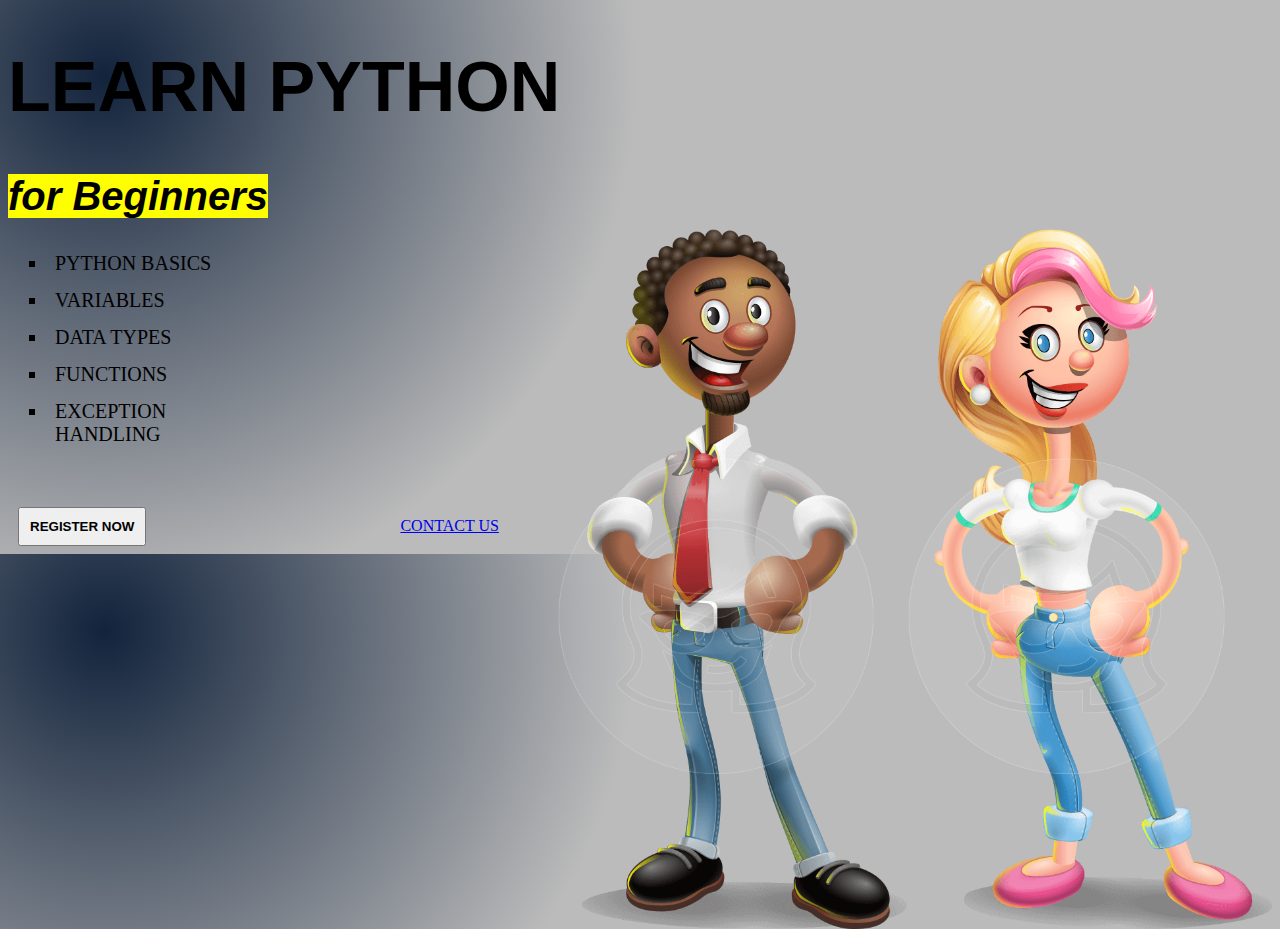
<file: index.html>
<!DOCTYPE html>
<html>
<head>
	<meta name="viewport" content="width=device-width, initial-scale=1.0">
    <title>Home</title>
	<link rel="stylesheet" type="text/css" href="style.css">
</head>
<body>
 <div class="cover">
    <div class="head">
    <h1>LEARN PYTHON</h1>
    <h2><mark><i>for Beginners</i></mark></h2>
    <div class="content">
    <ul type="square">
       <li>PYTHON BASICS</li>
       <li>VARIABLES</li>
       <li>DATA TYPES</li>
       <li>FUNCTIONS</li>
       <li>EXCEPTION HANDLING</li>
    </ul>
      <div class="image">
        <img src="emojisky.com-8128855.png">
        <img src="emojisky.com-10829109.png">
    </div>
    </div>
      </div>
    </div>
    <div class="foot">
        <a href="page2.html"><button><b>REGISTER NOW</b></button><a></a>
        <a href="#">CONTACT US</a>  
    </div>
</div>  
</body>
</html>
</file>
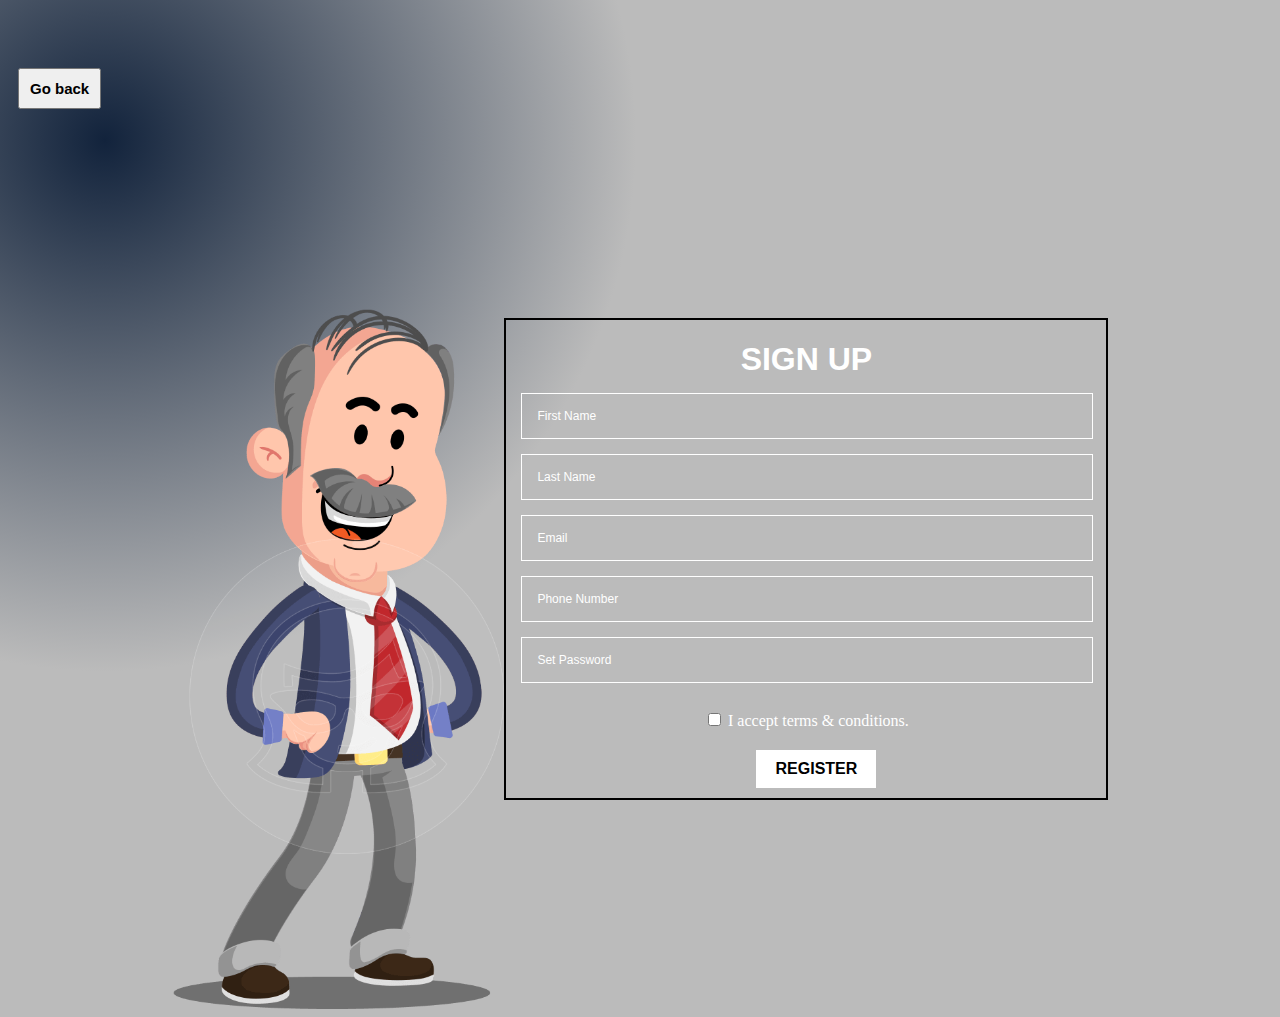
<file: page2.html>
<!DOCTYPE html>
<html>
<head>
    <title>Register</title>
	<link rel="stylesheet" type="text/css" href="style.css">
</head>
<body>
    <div class="nav">
    <a href="page1.html"><button><b>Go back</b></button></a>
    </div>
    <div class="container"> 
        <div class="image2">
            <img src="emojisky.com-10829016.png">
        </div>
     <div class="formhead">
        <h1>SIGN UP</h1>
        <div class="box">
        <form>
        <input type="text" placeholder="First Name" required class="input-box">
        <input type="text" placeholder="Last Name" required class="input-box">
        <input type="email" placeholder="Email" required class="input-box">
        <input type="number" placeholder="Phone Number"required class="input-box">
        <input type="password" placeholder="Set Password" required class="input-box">
        <input type="checkbox" id="terms">
        <label for="terms">I accept terms & conditions.</label>
        <button type="submit"><b>REGISTER</b></button>
        </form>
        </div>
        </div>
     </div>
    </div> 
</body>
</html>
</file>
<file: style.css>
body{
    background: radial-gradient(590px at 8.2% 13.8%, rgb(18, 35, 60) 0%, rgb(187, 187, 187) 90%);
} 
.head{
    height: 300px;
}
.head h1{
    font-family: sans-serif;
    font-size: 70px;
    
}
.head h2{
    font-family: sans-serif;
    margin-bottom: 10px;
    font-weight: 50px;
    font-size: 40px;
}
.content{
    height: 250px;
    display: flex;
    flex-basis: 50%;
    margin-bottom: 20px;
}
li{
    padding: 7px;
    font-size: 20px;
}
.image{
    display: flex;
}
img{
    margin-left: 300px;
    height: 700px;
}
img:last-child{
    margin-left: 1px;
}
button{
    font-family: sans-serif;
    margin-top: 60px;
    margin-left: 10px;
    margin-right: 250px;
    padding: 10px;
}
.foot{
    margin-top: 100px;
}
.nav button{
    font-size: 15px;
}
.nav button:hover{
    background: #fff6;
}
.container{
	align-items: center;
	min-height: 100vh;
    width: 100%;
	justify-content: center;
    display: flex;	
    color: white
}
.formhead{
    border: 2px solid black;
    text-align: center;
	width: 100%;
    max-width: 600px;
	background: transparent;
    
}
.container h1{
    color: white;
	font-family: 'Franklin Gothic Medium', 'Arial Narrow', Arial, sans-serif;
	margin-bottom: 40px;
    margin-bottom: 15px;
}

.input-box{
    display: block;
	width: 90%;
	padding: 15px;
	margin-top: 15px;
    margin-left: 15px;
	border: 1px solid #fff;
	outline: none;
	color: #fff;
	font-size: 12px;
	background: transparent;
}
::placeholder{
	color: white;
}
input[type=checkbox]{
	margin-top: 30px;

}
.form label{
    font-size: 14px;
}

.box button{
	width: 20%;
	background: #fff;
	padding: 10px;
	border: 0;
	outline: none;
	font-size: 16px;
	margin-top: 20px;
    margin-bottom: 10px;
	cursor: pointer;
	transition: background 0.5s;
    margin-left: 250px;
}
.box button:hover{
	font-weight: 500;
	background: #fff6;
	color: #fff;
}
.image2{
    display: flex;
    height: 500px;
}
</file>
